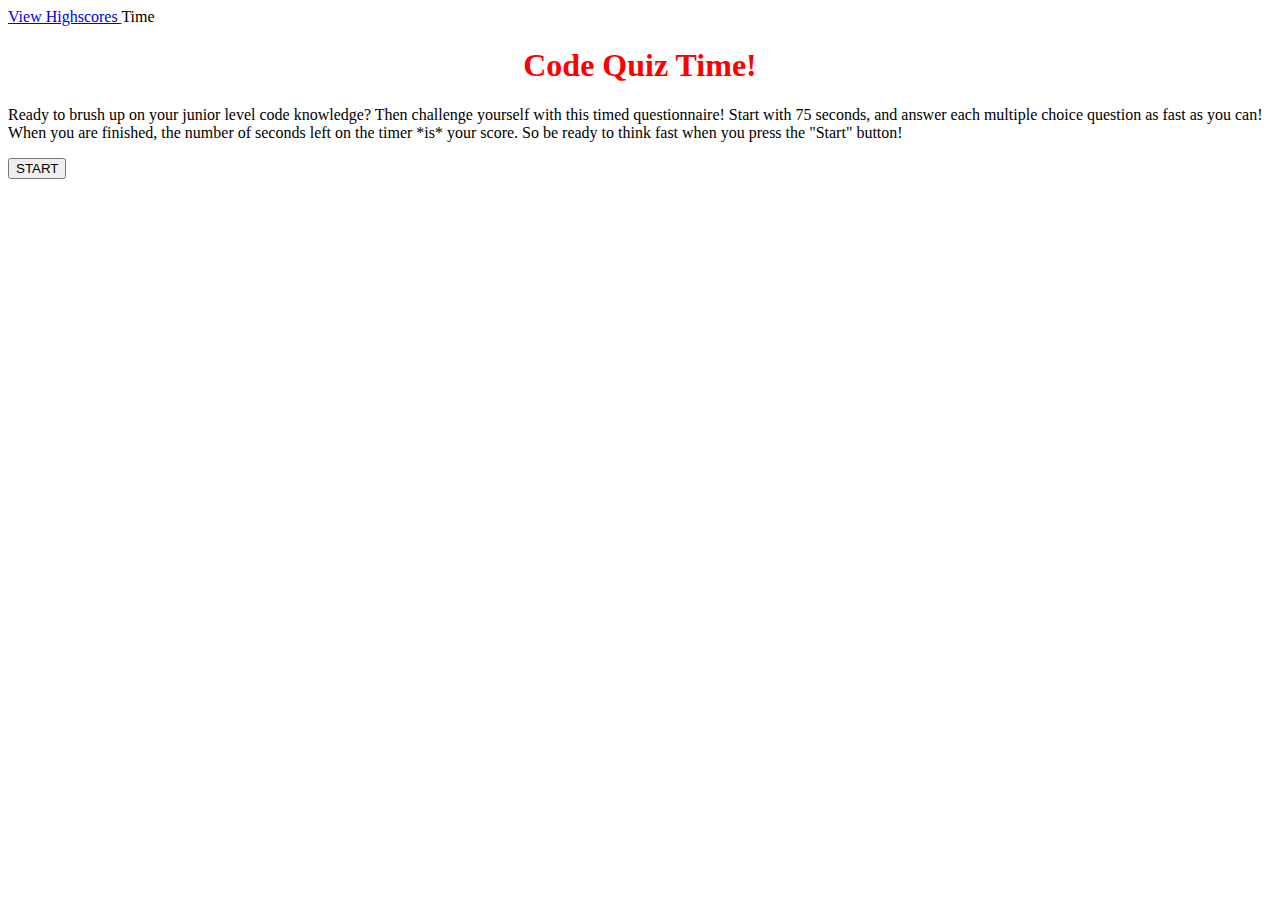
<file: Files/index.html>
<!DOCTYPE html>
<html lang="en">
<head>
    <meta charset="UTF-8">
    <meta name="viewport" content="width=device-width, initial-scale=1.0">
    <meta http-equiv="X-UA-Compatible" content="ie=edge">
    <title>Code Quiz</title>
    <link rel="stylesheet" type="text/css" href="../Assets/style.css">

</head>

<body>
    <nav>
        <a href="highscores.html">View Highscores
        </a>

        <span class="timer">Time
        </span>
    </nav>

    <main>
        <h1>Code Quiz Time!
        </h1>

        <p>Ready to brush up on your junior level code knowledge? 
            Then challenge yourself with this timed questionnaire!
            Start with 75 seconds, and answer each multiple choice question
            as fast as you can! When you are finished, the number of seconds left 
            on the timer *is* your score. So be ready to think fast when you
            press the "Start" button!
        </p>

        <button id="start">START
        </button>
    </main>
    
    <div id="quiz" class="modal">
        <div id="modalContent" class="modal-content">
            <span class="close-button">&times;</span>
        </div>
    </div>        
    
        
    <script type= "text/Javascript" src="./logic.js"></script>
</body>
</html>
</file>
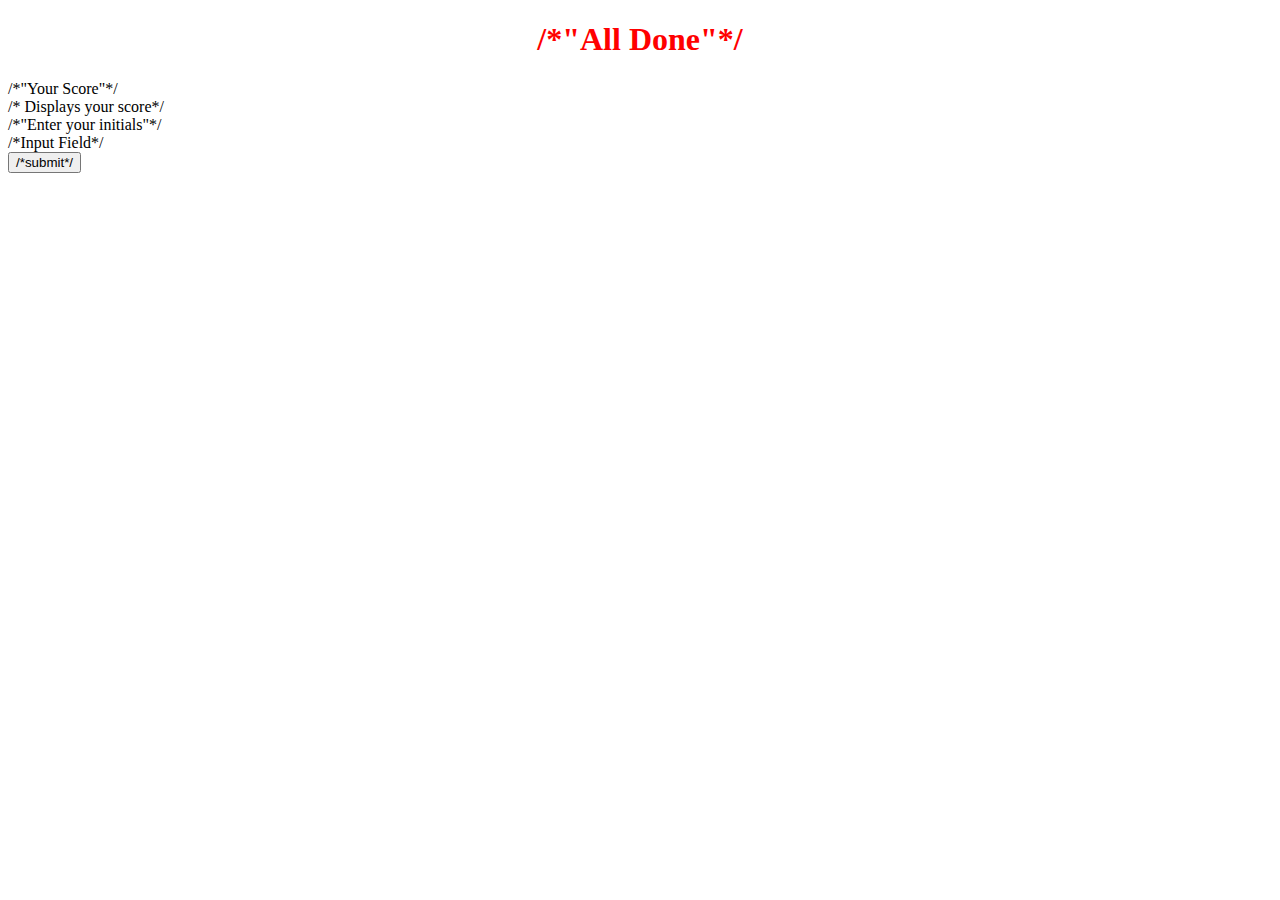
<file: Files/finishline.html>
<!DOCTYPE html>
<html lang="en">

<head>
    <meta charset="UTF-8">
    <meta name="viewport" content="width=device-width, initial-scale=1.0">
    <meta http-equiv="X-UA-Compatible" content="ie=edge">
    <title>Finish Line</title>
    <link rel="stylesheet" type="text/css" href="../Assets/style.css">

</head>

<body>
    <header>
        <a>
        </a>

        <div>
        </div>
    </header>

    <main>
        <h1> /*"All Done"*/
        </h1>

        <div>
            <div>/*"Your Score"*/
            </div>
            <div> /* Displays your score*/
            </div>
        </div>

        <div>
            <div>/*"Enter your initials"*/
            </div>
            <div> /*Input Field*/
            </div>
            <button>/*submit*/
            </button>
        </div>

    </main>

    <script type="text/Javascript"></script>
</body>

</html>
</file>
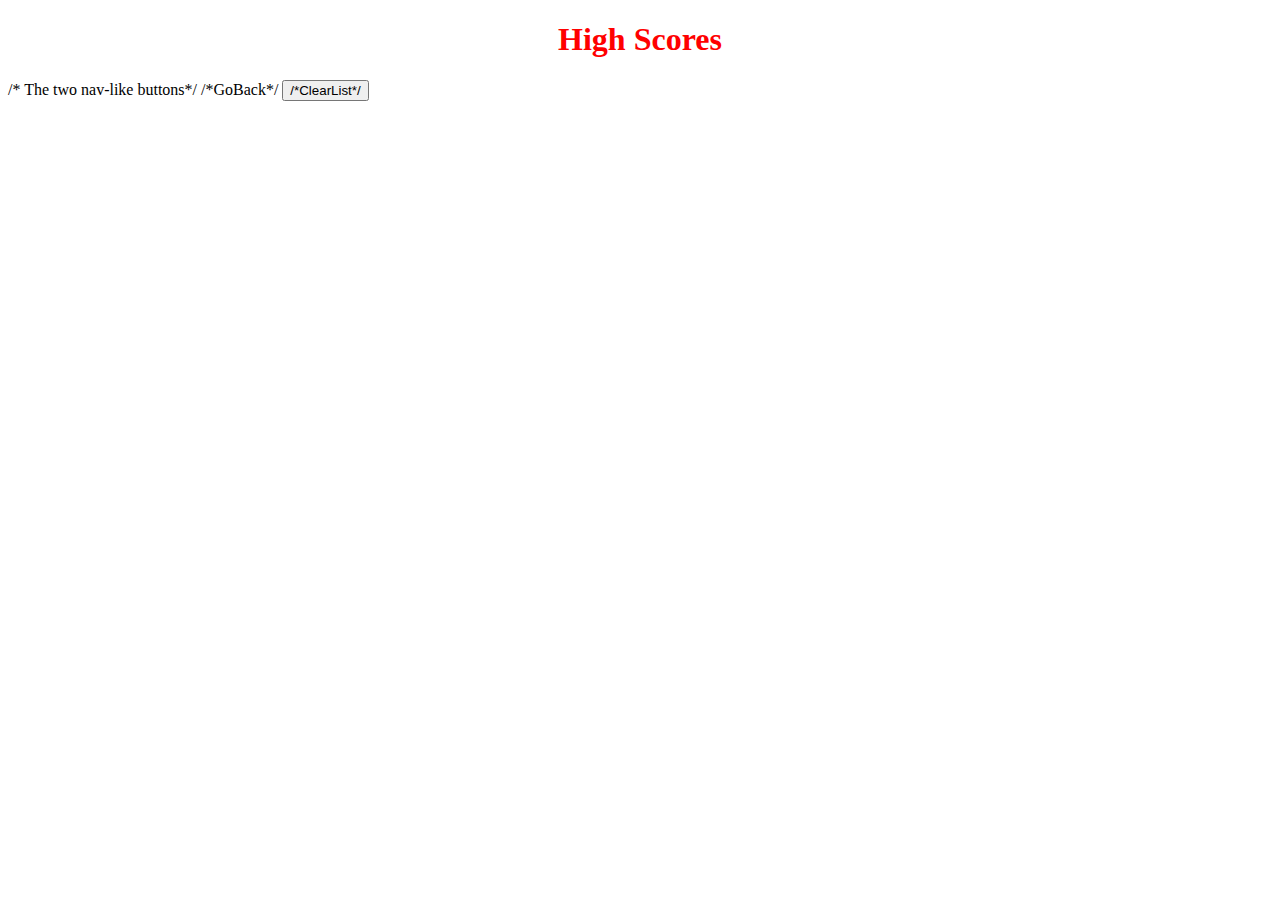
<file: Files/highscores.html>
<!DOCTYPE html>
<html lang="en">

<head>
    <meta charset="UTF-8">
    <meta name="viewport" content="width=device-width, initial-scale=1.0">
    <meta http-equiv="X-UA-Compatible" content="ie=edge">
    <title>High Scores</title>
    <link rel="stylesheet" type="text/css" href="../Assets/style.css">

</head>

<body>
    <h1>High Scores
    </h1>

    <div> /* The two nav-like buttons*/
        <a> /*GoBack*/
        </a>

        <button> /*ClearList*/
        </button>
    </div>

    <script type="text/Javascript"></script>
</body>

</html>
</file>
<file: Assets/style.css>
h1 {
    text-align: center;
    color: red;
}

.modal {
    display: none;
    position: fixed;
    z-index: 1;
    width: 100%;
    height: 100%;
    padding-left: auto;
    padding-right: auto;
    justify-content: center;
    align-items: center;
    background-color: rgba (0,0,0,0)
}

.modal-content {
    width: 600px;
    height: 350px;
    background-color: blanchedalmond;
    position: absolute;
    padding: 10px;
    border-radius: 0.5rem;
}

.close-button {
    float: right;
    width: 10px;
    line-height: 10px;
    text-align: center;
    border-radius: 0.25rem;
    background-color: lightgray;

}
</file>
